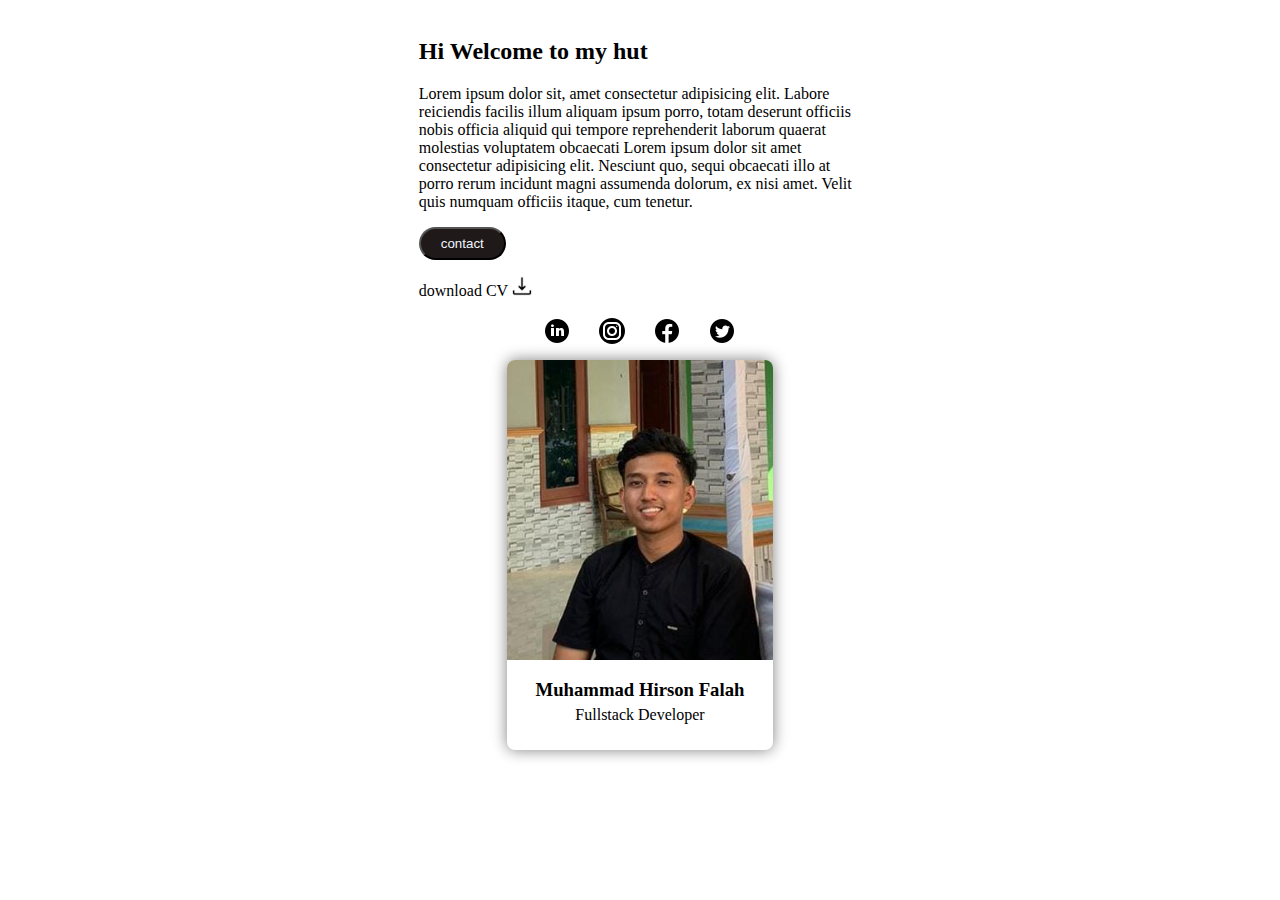
<file: day-1/index.html>
<!DOCTYPE html>
<html lang="en">

<head>
    <title>personal web</title>
</head>

<body>
    <div style="
            width: 35%;
            margin: auto;
            padding: 10px;">
        <h2>
            Hi Welcome to my hut
        </h2>
        <p>
            Lorem ipsum dolor sit, amet consectetur adipisicing elit. Labore reiciendis facilis illum aliquam ipsum
            porro,
            totam deserunt officiis nobis officia aliquid qui tempore
            reprehenderit laborum quaerat molestias voluptatem obcaecati Lorem ipsum dolor sit amet consectetur
            adipisicing elit. Nesciunt quo, sequi obcaecati illo at porro rerum incidunt
            magni assumenda dolorum, ex nisi amet. Velit quis numquam officiis itaque, cum tenetur.
        </p>
        <button style="
            text-align: center;
            background-color: rgb(32, 25, 25);
            color: aliceblue;
            padding: 7px 20px;
            border-radius: 50px;
            ">contact</button>
        <p>
            download CV
            <img src="./assets/image/icons8-installing-updates-50.png" alt="icon download" style="width: 20px;">
        </p>
        <div style="display:block;
            display: flex;
            justify-content: center;
            align-items: center;
            gap: 25px;
            margin-bottom: 10px;
            ">
            <a href="https://www.linkedin.com/">
                <img src="./assets/image/icons8-linkedin-30.png" alt="icon linkedin">
            </a>
            <a href="https://www.instagram.com/">
                <img src="./assets/image/icons8-instagram-30.png" alt="icon instagram">
            </a>
            <a href="https://www.facebook.com/">
                <img src="./assets/image/icons8-facebook-30.png" alt="icon facebook">
            </a>
            <a href="https://x.com/i/flow/login">
                <img src="./assets/image/icons8-twitter-circled-30.png" alt="icon twitter">
            </a>
        </div>

        <div class="container">
            <div style="
                    background-color: white;
                width: 60%;
                display: block;
                margin: auto;
                padding-bottom: 10px;
                border-radius: 8px;
                box-shadow: 0px 0px 15px grey;">
                <img src="./assets/image/img_1.jpg" alt="gambar ronaldo" style="
                    height: 300px;
                    width: 100%;
                    object-fit: cover;
                    display: block;
                    margin: auto;
                    border-radius: 8px 8px 0px 0px; //* membuat rounded kiri kanan kanan kiri    
                    ">
                <h3 style="text-align: center;
                    margin-bottom: 5px;;
                    ">Muhammad Hirson Falah</h3>
                <p style="
                    text-align: center; 
                    margin-top: 0px;">Fullstack Developer</p>
            </div>
        </div>
    </div>
</body>

</html>
</file>
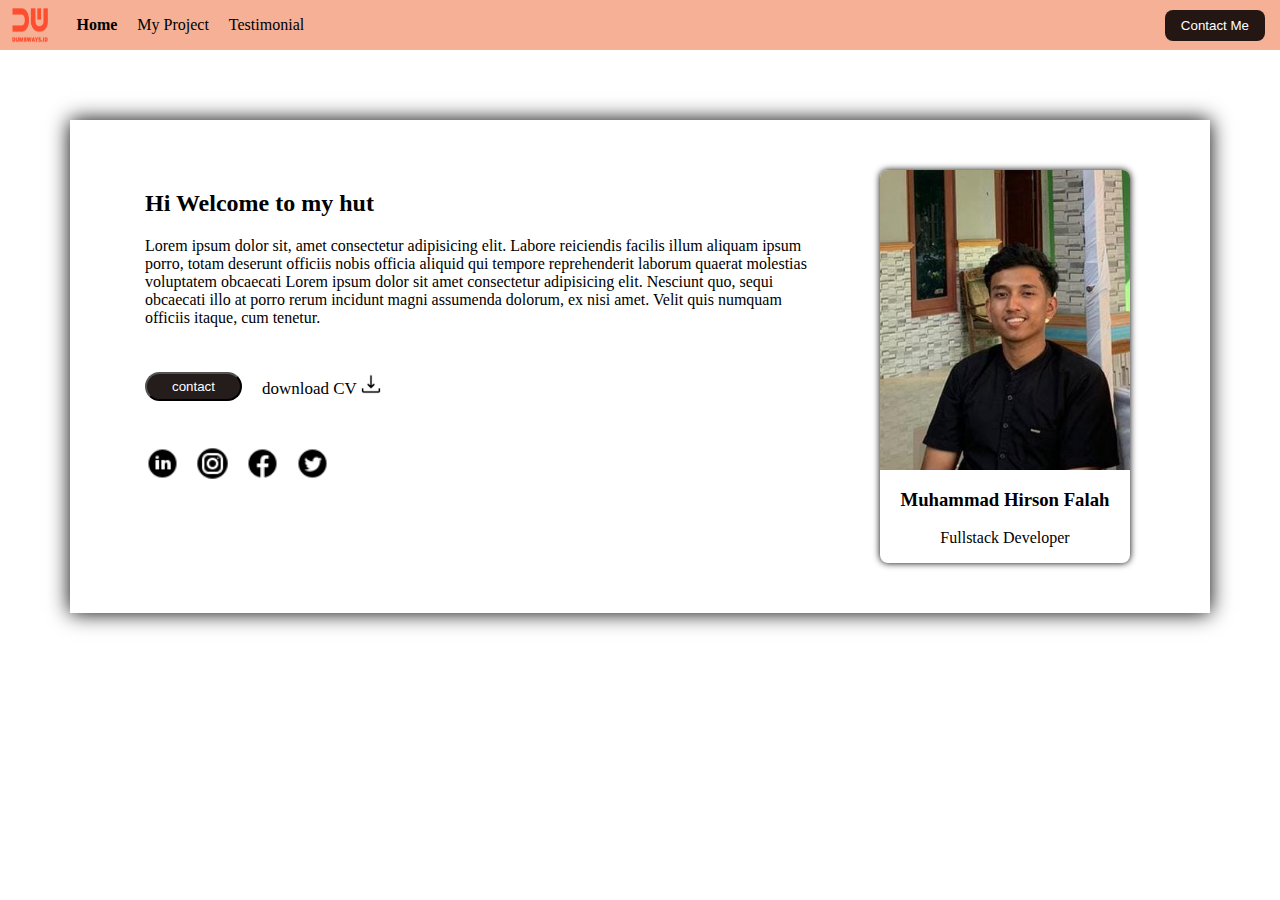
<file: day-10/index.html>
<!DOCTYPE html>
<html lang="en">
<head>
    <meta name="viewport" content="width=device-width, initial-scale=1.0">
    <title>personal web</title>
</head>
<link rel="stylesheet" href="./assets/css/index.css">
<link rel="stylesheet" href="https://cdnjs.cloudflare.com/ajax/libs/font-awesome/6.6.0/css/all.min.css" />
<body>
    <nav>
        <div class="logo">
            <img src="./assets/icons/brandred.png" alt="logo dumbways">
        </div>
        <div class="left">
            <ul>
                <li>
                    <a href="./index.html" style="font-weight: bold;">Home</a>
                </li>
                <li>
                    <a href="./blog.html">My Project</a>
                </li>
                <li>
                    <a href="./testimonial.html">Testimonial</a>
                </li>
            </ul>
        </div>
        <div class="right">
            <button>
                <a href="./contact.html">Contact Me</a>
            </button>
            <i class="fa-solid fa-bars" aria-hidden="true" style="cursor: pointer;" id="humberger-button" onclick="openHumberger()"></i>
        </div>
    </nav>
    <div class="container-humberger" id="container-humberger">
        <a href="index.html">Home</a>
        <a href="blog.html">My Project</a>
        <a href="contact.html" class="active1">Contact Me</a>
    </div>
    <div class="layout">
        <div class="box">
            <div class="card2">
            <h2>
                Hi Welcome to my hut
            </h2>
            <div class="paragraf">
                <p>
                    Lorem ipsum dolor sit, amet consectetur adipisicing elit. Labore reiciendis facilis illum aliquam
                    ipsum
                    porro,
                    totam deserunt officiis nobis officia aliquid qui tempore
                    reprehenderit laborum quaerat molestias voluptatem obcaecati Lorem ipsum dolor sit amet consectetur
                    adipisicing elit. Nesciunt quo, sequi obcaecati illo at porro rerum incidunt
                    magni assumenda dolorum, ex nisi amet. Velit quis numquam officiis itaque, cum tenetur.
                </p>
            </div>
            <div class="pormulir">
                <button class="button" ">contact</button>
            <p>
                download CV
                <img src=" ./assets/icons/icons8-installing-updates-50.png" alt="icon download" style="
                    width: 20px;">
                    </p>
            </div>

            <div class="icon">
                <a href="https://www.linkedin.com/">
                    <img src="./assets/icons/icons8-linkedin-30.png" alt="icon linkedin">
                </a>
                <a href="https://www.instagram.com/">
                    <img src="./assets/icons/icons8-instagram-30.png" alt="icon instagram">
                </a>
                <a href="https://www.facebook.com/">
                    <img src="./assets/icons/icons8-facebook-30.png" alt="icon facebook">
                </a>
                <a href="https://x.com/i/flow/login">
                    <img src="./assets/icons/icons8-twitter-circled-30.png" alt="icon twitter">
                </a>
            </div>
            </div>
            <div class="container">
            <div class="card">
                <img src="./assets/image/img_1.jpg" alt="gambar ronaldo">
                <h3>Muhammad Hirson Falah</h3>
                <p>Fullstack Developer</p>
            </div>
            </div>
        </div>
    </div>
    <script src="./assets/js/nav.js"></script>
    <script src="./assets/js/ajax.js"></script>
</body>
</html>
</file>
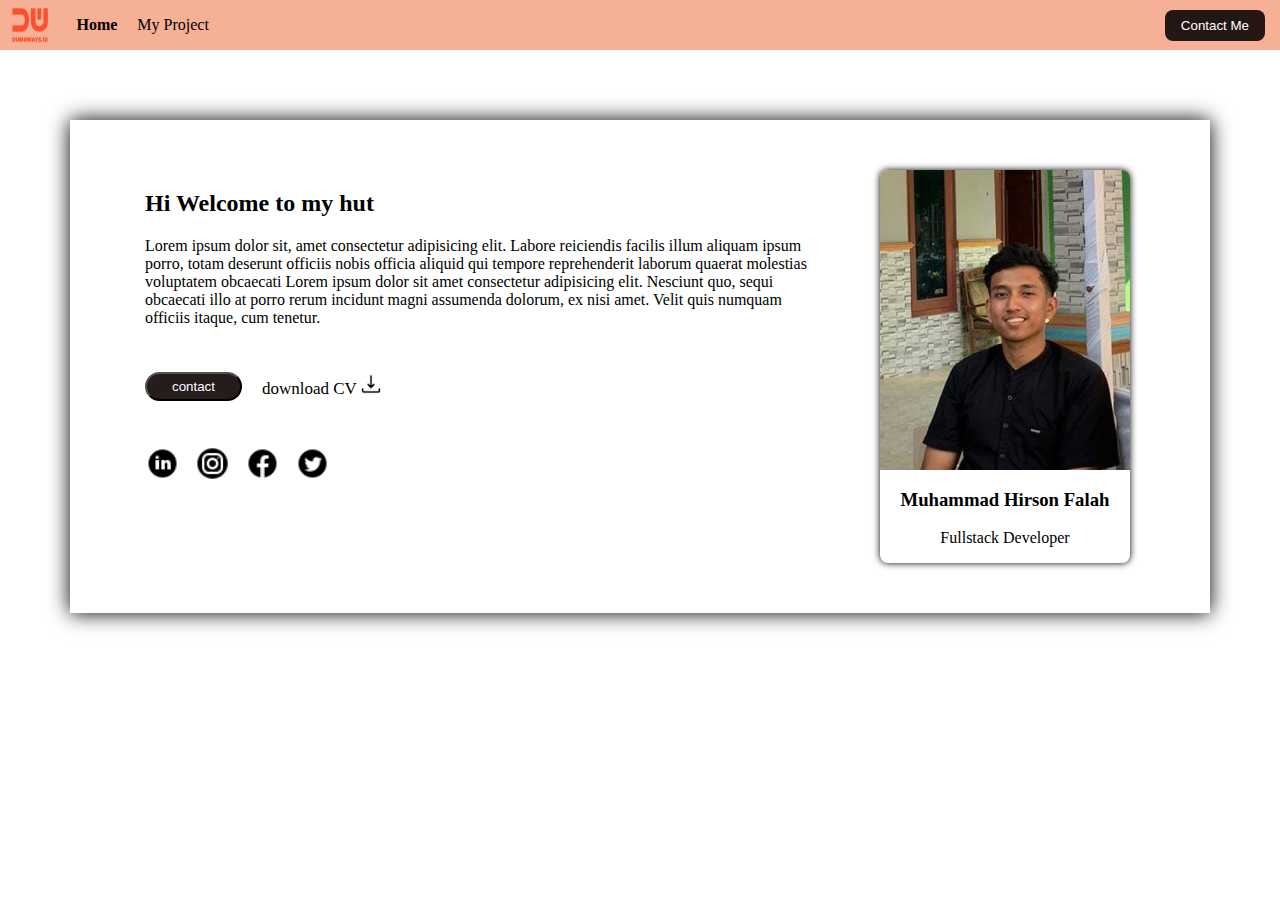
<file: day-3/index.html>
<!DOCTYPE html>
<html lang="en">
<head>
    <title>personal web</title>
</head>
<link rel="stylesheet" href="./assets/css/index.css">
<body>
    <nav>
        <div class="logo">
            <img src="./assets/icons/brandred.png" alt="logo dumbways">
        </div>
        <div class="left">
            <ul>
                <li>
                    <a href="./index.html" style="font-weight: bold;">Home</a>
                </li>
                <li>
                    <a href="./contact.html">My Project</a>
                </li>
            </ul>
        </div>
        <div class="right">
            <button>
                <a href="./contact.html">Contact Me</a>
            </button>
        </div>
    </nav>
    <div class="box">
        <div class="card2">
            <h2>
                Hi Welcome to my hut
            </h2>
            <div class="paragraf">
                <p>
                    Lorem ipsum dolor sit, amet consectetur adipisicing elit. Labore reiciendis facilis illum aliquam
                    ipsum
                    porro,
                    totam deserunt officiis nobis officia aliquid qui tempore
                    reprehenderit laborum quaerat molestias voluptatem obcaecati Lorem ipsum dolor sit amet consectetur
                    adipisicing elit. Nesciunt quo, sequi obcaecati illo at porro rerum incidunt
                    magni assumenda dolorum, ex nisi amet. Velit quis numquam officiis itaque, cum tenetur.
                </p>
            </div>
            <div class="pormulir">
                <button class="button" ">contact</button>
            <p>
                download CV
                <img src=" ./assets/icons/icons8-installing-updates-50.png" alt="icon download" style="
                    width: 20px;">
                    </p>
            </div>

            <div class="icon">
                <a href="https://www.linkedin.com/">
                    <img src="./assets/icons/icons8-linkedin-30.png" alt="icon linkedin">
                </a>
                <a href="https://www.instagram.com/">
                    <img src="./assets/icons/icons8-instagram-30.png" alt="icon instagram">
                </a>
                <a href="https://www.facebook.com/">
                    <img src="./assets/icons/icons8-facebook-30.png" alt="icon facebook">
                </a>
                <a href="https://x.com/i/flow/login">
                    <img src="./assets/icons/icons8-twitter-circled-30.png" alt="icon twitter">
                </a>
            </div>
        </div>
        <div class="container">
            <div class="card">
                <img src="./assets/image/img_1.jpg" alt="gambar ronaldo">
                <h3>Muhammad Hirson Falah</h3>
                <p>Fullstack Developer</p>
            </div>
        </div>
    </div>

</body>
</html>
</file>
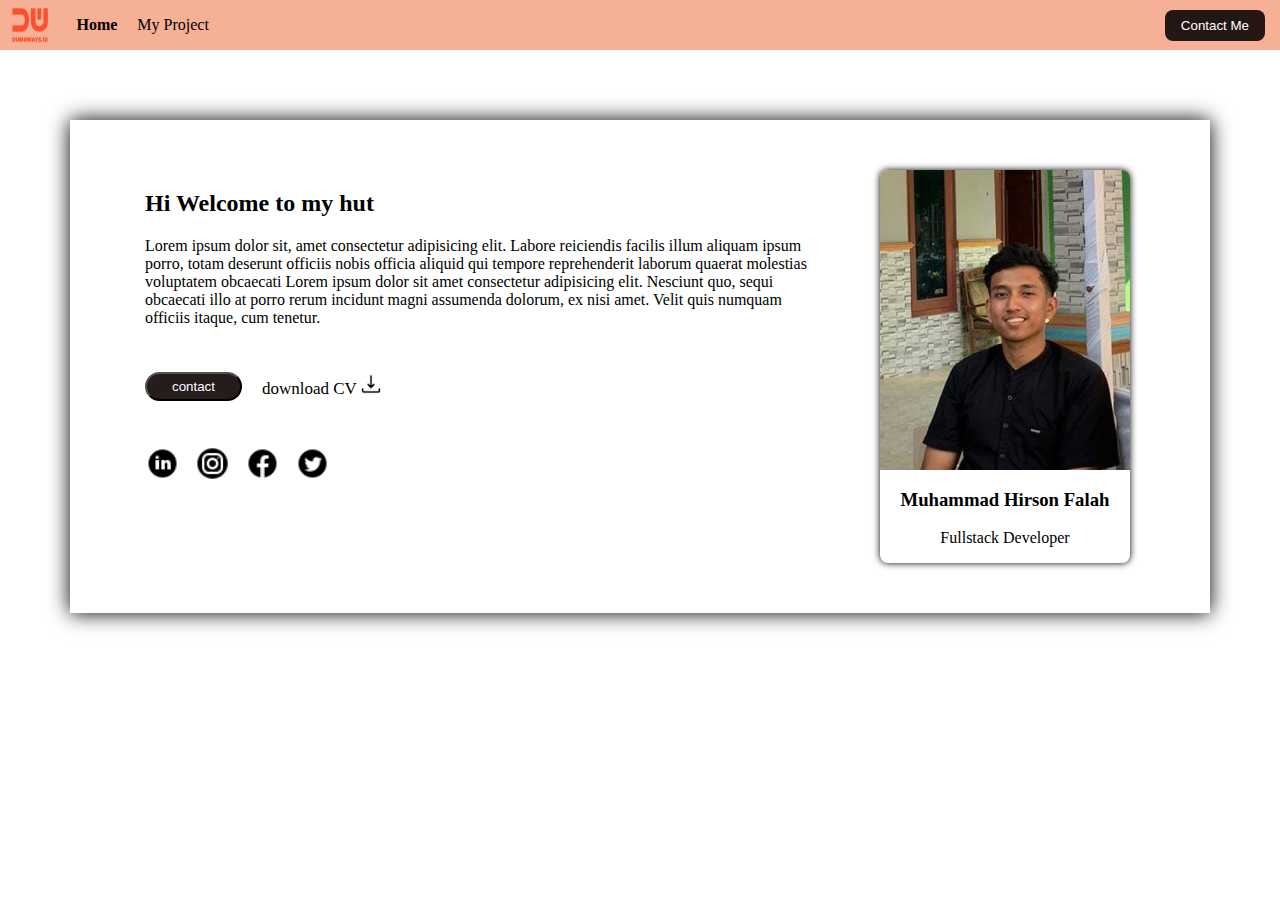
<file: day-6/index.html>
<!DOCTYPE html>
<html lang="en">
<head>
    <meta name="viewport" content="width=device-width, initial-scale=1.0">
    <title>personal web</title>
</head>
<link rel="stylesheet" href="./assets/css/index.css">
<link rel="stylesheet" href="https://cdnjs.cloudflare.com/ajax/libs/font-awesome/6.6.0/css/all.min.css" />
<body>
    <nav>
        <div class="logo">
            <img src="./assets/icons/brandred.png" alt="logo dumbways">
        </div>
        <div class="left">
            <ul>
                <li>
                    <a href="./index.html" style="font-weight: bold;">Home</a>
                </li>
                <li>
                    <a href="./blog.html">My Project</a>
                </li>
            </ul>
        </div>
        <div class="right">
            <button>
                <a href="./contact.html">Contact Me</a>
            </button>
            <i class="fa-solid fa-bars" aria-hidden="true" style="cursor: pointer;" id="humberger-button" onclick="openHumberger()"></i>
                    
        </div>
    </nav>
    <div class="container-humberger" id="container-humberger">
        <a href="index.html">Home</a>
        <a href="blog.html">My Project</a>
        <a href="contact.html" class="active1">Contact Me</a>
    </div>
    <div class="layout">
        <div class="box">
            <div class="card2">
            <h2>
                Hi Welcome to my hut
            </h2>
            <div class="paragraf">
                <p>
                    Lorem ipsum dolor sit, amet consectetur adipisicing elit. Labore reiciendis facilis illum aliquam
                    ipsum
                    porro,
                    totam deserunt officiis nobis officia aliquid qui tempore
                    reprehenderit laborum quaerat molestias voluptatem obcaecati Lorem ipsum dolor sit amet consectetur
                    adipisicing elit. Nesciunt quo, sequi obcaecati illo at porro rerum incidunt
                    magni assumenda dolorum, ex nisi amet. Velit quis numquam officiis itaque, cum tenetur.
                </p>
            </div>
            <div class="pormulir">
                <button class="button" ">contact</button>
            <p>
                download CV
                <img src=" ./assets/icons/icons8-installing-updates-50.png" alt="icon download" style="
                    width: 20px;">
                    </p>
            </div>

            <div class="icon">
                <a href="https://www.linkedin.com/">
                    <img src="./assets/icons/icons8-linkedin-30.png" alt="icon linkedin">
                </a>
                <a href="https://www.instagram.com/">
                    <img src="./assets/icons/icons8-instagram-30.png" alt="icon instagram">
                </a>
                <a href="https://www.facebook.com/">
                    <img src="./assets/icons/icons8-facebook-30.png" alt="icon facebook">
                </a>
                <a href="https://x.com/i/flow/login">
                    <img src="./assets/icons/icons8-twitter-circled-30.png" alt="icon twitter">
                </a>
            </div>
            </div>
            <div class="container">
            <div class="card">
                <img src="./assets/image/img_1.jpg" alt="gambar ronaldo">
                <h3>Muhammad Hirson Falah</h3>
                <p>Fullstack Developer</p>
            </div>
            </div>
        </div>
    </div>
    <script src="./assets/js/nav.js"></script>
</body>
</html>
</file>
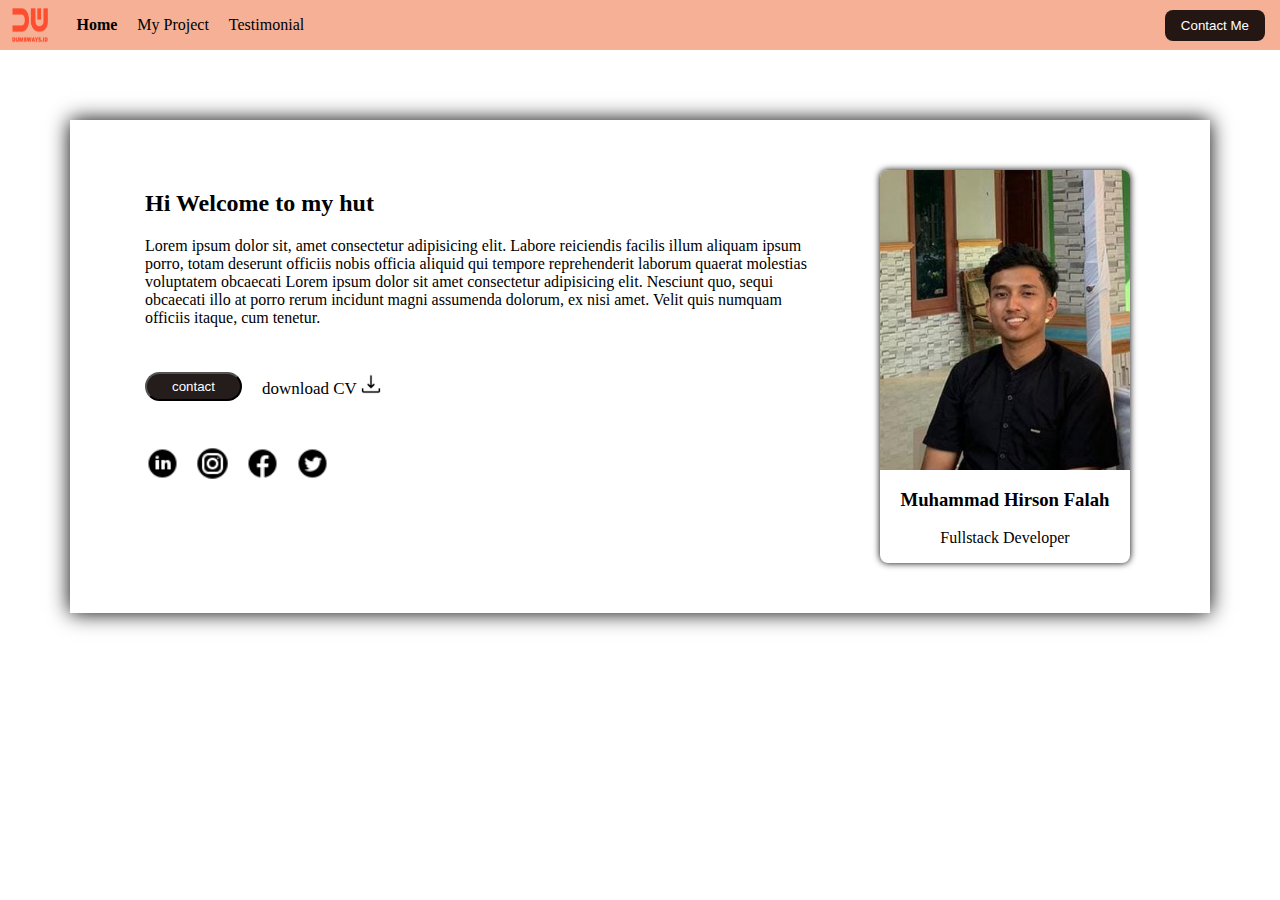
<file: day-7/index.html>
<!DOCTYPE html>
<html lang="en">
<head>
    <meta name="viewport" content="width=device-width, initial-scale=1.0">
    <title>personal web</title>
</head>
<link rel="stylesheet" href="./assets/css/index.css">
<link rel="stylesheet" href="https://cdnjs.cloudflare.com/ajax/libs/font-awesome/6.6.0/css/all.min.css" />
<body>
    <nav>
        <div class="logo">
            <img src="./assets/icons/brandred.png" alt="logo dumbways">
        </div>
        <div class="left">
            <ul>
                <li>
                    <a href="./index.html" style="font-weight: bold;">Home</a>
                </li>
                <li>
                    <a href="./blog.html">My Project</a>
                </li>
                <li>
                    <a href="./testimonial.html">Testimonial</a>
                </li>
            </ul>
        </div>
        <div class="right">
            <button>
                <a href="./contact.html">Contact Me</a>
            </button>
            <i class="fa-solid fa-bars" aria-hidden="true" style="cursor: pointer;" id="humberger-button" onclick="openHumberger()"></i>
        </div>
    </nav>
    <div class="container-humberger" id="container-humberger">
        <a href="index.html">Home</a>
        <a href="blog.html">My Project</a>
        <a href="contact.html" class="active1">Contact Me</a>
    </div>
    <div class="layout">
        <div class="box">
            <div class="card2">
            <h2>
                Hi Welcome to my hut
            </h2>
            <div class="paragraf">
                <p>
                    Lorem ipsum dolor sit, amet consectetur adipisicing elit. Labore reiciendis facilis illum aliquam
                    ipsum
                    porro,
                    totam deserunt officiis nobis officia aliquid qui tempore
                    reprehenderit laborum quaerat molestias voluptatem obcaecati Lorem ipsum dolor sit amet consectetur
                    adipisicing elit. Nesciunt quo, sequi obcaecati illo at porro rerum incidunt
                    magni assumenda dolorum, ex nisi amet. Velit quis numquam officiis itaque, cum tenetur.
                </p>
            </div>
            <div class="pormulir">
                <button class="button" ">contact</button>
            <p>
                download CV
                <img src=" ./assets/icons/icons8-installing-updates-50.png" alt="icon download" style="
                    width: 20px;">
                    </p>
            </div>

            <div class="icon">
                <a href="https://www.linkedin.com/">
                    <img src="./assets/icons/icons8-linkedin-30.png" alt="icon linkedin">
                </a>
                <a href="https://www.instagram.com/">
                    <img src="./assets/icons/icons8-instagram-30.png" alt="icon instagram">
                </a>
                <a href="https://www.facebook.com/">
                    <img src="./assets/icons/icons8-facebook-30.png" alt="icon facebook">
                </a>
                <a href="https://x.com/i/flow/login">
                    <img src="./assets/icons/icons8-twitter-circled-30.png" alt="icon twitter">
                </a>
            </div>
            </div>
            <div class="container">
            <div class="card">
                <img src="./assets/image/img_1.jpg" alt="gambar ronaldo">
                <h3>Muhammad Hirson Falah</h3>
                <p>Fullstack Developer</p>
            </div>
            </div>
        </div>
    </div>
    <script src="./assets/js/nav.js"></script>
</body>
</html>
</file>
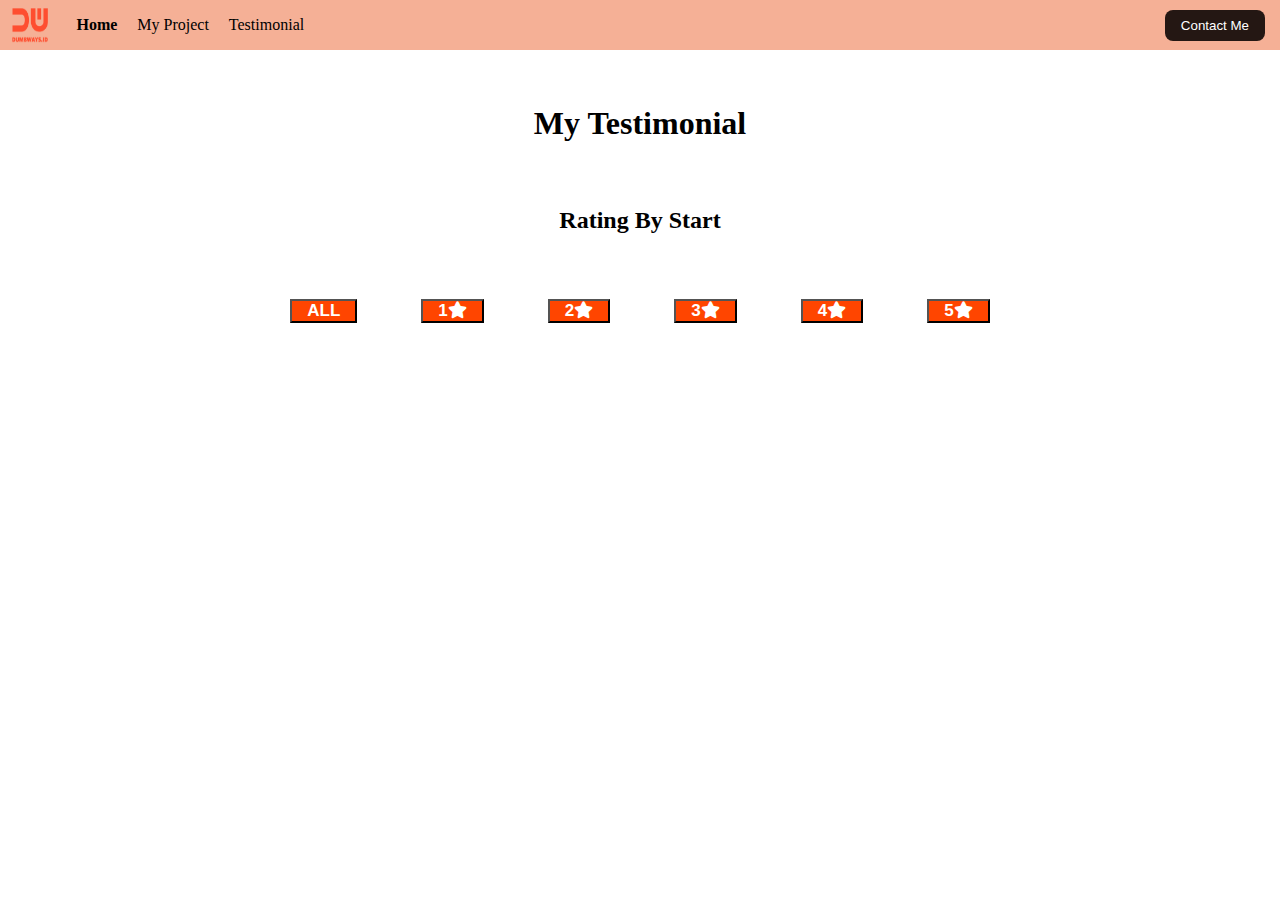
<file: day-10/testimonial.html>
<!DOCTYPE html>
<html lang="en">

<head>
    <meta charset="UTF-8">
    <meta name="viewport" content="width=device-width, initial-scale=1.0">
    <title>testimonial</title>
    <link rel="stylesheet" href="./assets/css/index.css" />
    <link rel="stylesheet" href="./assets/css/testimonial.css">
    <link rel="stylesheet" href="https://cdnjs.cloudflare.com/ajax/libs/font-awesome/6.6.0/css/all.min.css" />
</head>

<body>
    <nav>
        <div class="logo">
            <img src="./assets/icons/brandred.png" alt="logo dumbways">
        </div>
        <div class="left">
            <ul>
                <li>
                    <a href="./index.html" style="font-weight: bold;">Home</a>
                </li>
                <li>
                    <a href="./blog.html">My Project</a>
                </li>
                <li>
                    <a href="./testimonial.html">Testimonial</a>
                </li>
            </ul>
        </div>
        <div class="right">
            <button>
                <a href="./contact.html">Contact Me</a>
            </button>
            <i class="fa-solid fa-bars" aria-hidden="true" style="cursor: pointer;" id="humberger-button"
                onclick="openHumberger()"></i>
        </div>
    </nav>
    <div class="humberger-nav-container" id="humberger-nav-container">
        <a href="index.html">Home</a>
        <a href="blog.html">Blog</a>
        <a href="testimonial.html">Testimonial</a>
        <a href="contact.html" class="active1">Contact Me</a>
    </div>
    <div class="containers">
        <h1>My Testimonial</h1>
        <div class="container-rating">
            <h2>Rating By Start</h2>
            
            <div class="rating">
                <button class="button-rating" onclick="allTestimonial()">ALL</button>
                <button class="button-rating" onclick="filterTestimonials(1)">1<i class="fa fa-star" aria-hidden="true"></i></button>
                <button class="button-rating" onclick="filterTestimonials(2)">2<i class="fa fa-star" aria-hidden="true"></i></button>
                <button class="button-rating" onclick="filterTestimonials(3)">3<i class="fa fa-star" aria-hidden="true"></i></button>
                <button class="button-rating" onclick="filterTestimonials(4)">4<i class="fa fa-star" aria-hidden="true"></i></button>
                <button class="button-rating" onclick="filterTestimonials(5)">5<i class="fa fa-star" aria-hidden="true"></i></button>
            </div>
        </div>
    <section class="testimonials" id="testimonials">
    </section>
    <script src="./assets/js/nav.js"></script>
    <script src="./assets/js/testimonial.js"></script>
</body>

</html>
</file>
<file: day-10/assets/css/index.css>
body {
    margin: 0;
}

nav {
    background-color: rgb(245, 176, 150);
    display: flex;
    justify-content: space-between;
    width: 100%;
}

.logo {
    display: flex;
    align-items: center;
    height: 35px;
    width: 75px;
}

.logo img {
    display: flex;
    align-items: center;
    height: 100%;
    width: 100%;
    padding-left: 12px;
    padding-top: 16px;
}

.left {
    display: flex;
    justify-content: space-between;
    align-items: center;
    width: 100%;

}

.left ul {
    display: flex;

}

.left ul li {
    list-style-type: none;
    padding-right: 20px;
}

.left ul li a {
    text-decoration: none;
    color: black;
}

.right {
    display: flex;
    align-items: center;
    width: 100%;
    justify-content: flex-end;
}

.right button {
    background-color: rgb(36, 23, 19);
    padding: 8px 16px;
    margin-right: 15px;
    border: none;
    border-radius: 8px;
    text-align: center;
    display: flex;
}

.right button a {
    text-decoration: none;
    color: white;
    display: flex;
    text-align: center;
}

.box {
    /* width: 35%;
    margin: auto;
    padding: 10px; */
    display: flex;
    justify-content: space-between;
    padding-top: 50px;
    padding-bottom: 30px;
    padding-left: 75px;
    padding-right: 80px;
    background-color: white;
    box-shadow: 0px 0px 20px;
    margin: 70px;
}
.paragraf p {
    padding-right: 50px;

}
.button {
    color:white;
    background-color: rgb(37, 28, 28);
    padding: 5px 25px;
    border-radius: 50px;
}
.pormulir {
    display: flex;
    align-items: center;
    margin: 30px 0px;
}
.pormulir button {
margin-right: 20px; 
}
.pormulir p {
    font-size: 17px;
}
.icon {
    display: flex;
    align-items: center;
}
.icon a {
    margin:  0px 15px 0px 0px;
}
.icon a img {
    width: 35px;
}
.container {
    align-items: center;
    background-color: white;
    margin-bottom: 20px;
    border-radius: 8px;
    box-shadow: 0px 0px 7px;
}
.container img {
    height: 300px;
    width: 250px;
    object-fit: cover;
    display: block;
    margin: auto;
    border-radius: 8px 8px 0px 0px;
    -webkit-border-radius: 8px 8px 0px 0px;
    -moz-border-radius: 8px 8px 0px 0px;
    -ms-border-radius: 8px 8px 0px 0px;
    -o-border-radius: 8px 8px 0px 0px;
}
.container h3 {
    text-align: center;
}
.container p {
    text-align: center;
}

/* layouting */
.container-humberger {
    background-color: rgb(35, 102, 102);
    display: none;
    flex-direction: column;
    justify-content: center;
    width: 100%;
}
    .right i {
        display: none;
    }
    .humberger-nav-container {
        display: none;
    }
@media screen and (max-width : 500px){
    nav {
        width: 100%;
        height: 45px;
    }
    .left ul li a {
        display: none;
    }
    .right button a {
        display: none;
    }
    .right button {
        display: none;
    }
    .right i {
        display: block;
        padding-right: 20px;
    }
    #humberger-button {
        display: block;
        padding-right: 25px;
        cursor: pointer;
    }
    body .box {
        display: flex;
        flex-direction:column-reverse;
        align-items: center;
        margin: 30px;
    }
    .box .container {
        object-fit: cover;
        margin: auto;
        justify-content: center;
    }
    .icon {
        margin: 0px;
        width: 100%;
        height: 100%;
        display: flex;
        justify-content: center;
        
    }
    .icon a img {
        display: flex;
        justify-content: center;
        height: 35px;
        width: 35px;
    }
    .testimonials {
        display: block;
        flex-direction: column;
        align-items: center;
        
    }
    .testimonials .testimonial {
        display: block;
        width: 300px;
        margin-bottom: 20px;
    }
    
}

@media screen and (max-width : 600px){
    body .box {
        display: flex;
        flex-direction:column-reverse;
        align-items: center;
        margin: 30px;
    }
    .box .container {
        object-fit: cover;
        margin: auto;
        justify-content: center;
    }
    .icon {
        margin: 0px;
        width: 100%;
        height: 100%;
        display: flex;
        justify-content: center;
        
    }
    .icon a img {
        display: flex;
        justify-content: center;
        height: 35px;
        width: 35px;
    }
}

/* humberger */

.container-humberger a {
    display: flex;
    justify-content: center;
    text-decoration: none;
    padding: 7px;
    border: 2px solid white;
    color: white;
}
.container-humberger .active1 {
    background-color: orangered;
}
</file>
<file: day-3/assets/css/index.css>
body {
    margin: 0;
}

nav {
    background-color: rgb(245, 176, 150);
    display: flex;
    justify-content: space-between;
}

.logo {
    display: flex;
    align-items: center;
    height: 35px;
    width: 75px;
}

.logo img {
    display: flex;
    align-items: center;
    height: 100%;
    width: 100%;
    padding-left: 12px;
    padding-top: 16px;
}

.left {
    display: flex;
    justify-content: space-between;
    align-items: center;
    width: 100%;

}

.left ul {
    display: flex;

}

.left ul li {
    list-style-type: none;
    padding-right: 20px;
}

.left ul li a {
    text-decoration: none;
    color: black;
}

.right {
    display: flex;
    align-items: center;
    width: 100%;
    justify-content: flex-end;
}

.right button {
    background-color: rgb(36, 23, 19);
    padding: 8px 16px;
    margin-right: 15px;
    border: none;
    border-radius: 8px;
    text-align: center;
    display: flex;
}

.right button a {
    text-decoration: none;
    color: white;
    display: flex;
    text-align: center;
}

.box {
    /* width: 35%;
    margin: auto;
    padding: 10px; */
    display: flex;
    justify-content: space-between;
    padding-top: 50px;
    padding-bottom: 30px;
    padding-left: 75px;
    padding-right: 80px;
    background-color: white;
    box-shadow: 0px 0px 20px;
    margin: 70px;
}
.paragraf p {
    padding-right: 50px;

}
.button {
    color:white;
    background-color: rgb(37, 28, 28);
    padding: 5px 25px;
    border-radius: 50px;
    /* margin: 30px 0px; */
}
.pormulir {
    display: flex;
    align-items: center;
    margin: 30px 0px;
}
.pormulir button {
margin-right: 20px; 
}
.pormulir p {
    font-size: 17px;
}
.icon {
    display: flex;
    align-items: center;
}
.icon a {
    margin:  0px 15px 0px 0px;
}
.icon a img {
    width: 35px;
}
.container {
    align-items: center;
    background-color: white;
    margin-bottom: 20px;
    border-radius: 8px;
    box-shadow: 0px 0px 7px;
}
.container img {
    height: 300px;
    width: 250px;
    object-fit: cover;
    display: block;
    margin: auto;
    border-radius: 8px 8px 0px 0px;
}
.container h3 {
    text-align: center;
}
.container p {
    text-align: center;
}
</file>
<file: day-6/assets/css/index.css>
body {
    margin: 0;
}

nav {
    background-color: rgb(245, 176, 150);
    display: flex;
    justify-content: space-between;
    width: 100%;
}

.logo {
    display: flex;
    align-items: center;
    height: 35px;
    width: 75px;
}

.logo img {
    display: flex;
    align-items: center;
    height: 100%;
    width: 100%;
    padding-left: 12px;
    padding-top: 16px;
}

.left {
    display: flex;
    justify-content: space-between;
    align-items: center;
    width: 100%;

}

.left ul {
    display: flex;

}

.left ul li {
    list-style-type: none;
    padding-right: 20px;
}

.left ul li a {
    text-decoration: none;
    color: black;
}

.right {
    display: flex;
    align-items: center;
    width: 100%;
    justify-content: flex-end;
}

.right button {
    background-color: rgb(36, 23, 19);
    padding: 8px 16px;
    margin-right: 15px;
    border: none;
    border-radius: 8px;
    text-align: center;
    display: flex;
}

.right button a {
    text-decoration: none;
    color: white;
    display: flex;
    text-align: center;
}

.box {
    /* width: 35%;
    margin: auto;
    padding: 10px; */
    display: flex;
    justify-content: space-between;
    padding-top: 50px;
    padding-bottom: 30px;
    padding-left: 75px;
    padding-right: 80px;
    background-color: white;
    box-shadow: 0px 0px 20px;
    margin: 70px;
}
.paragraf p {
    padding-right: 50px;

}
.button {
    color:white;
    background-color: rgb(37, 28, 28);
    padding: 5px 25px;
    border-radius: 50px;
}
.pormulir {
    display: flex;
    align-items: center;
    margin: 30px 0px;
}
.pormulir button {
margin-right: 20px; 
}
.pormulir p {
    font-size: 17px;
}
.icon {
    display: flex;
    align-items: center;
}
.icon a {
    margin:  0px 15px 0px 0px;
}
.icon a img {
    width: 35px;
}
.container {
    align-items: center;
    background-color: white;
    margin-bottom: 20px;
    border-radius: 8px;
    box-shadow: 0px 0px 7px;
}
.container img {
    height: 300px;
    width: 250px;
    object-fit: cover;
    display: block;
    margin: auto;
    border-radius: 8px 8px 0px 0px;
    -webkit-border-radius: 8px 8px 0px 0px;
    -moz-border-radius: 8px 8px 0px 0px;
    -ms-border-radius: 8px 8px 0px 0px;
    -o-border-radius: 8px 8px 0px 0px;
}
.container h3 {
    text-align: center;
}
.container p {
    text-align: center;
}

/* layouting */
.container-humberger {
    background-color: rgb(35, 102, 102);
    display: none;
    flex-direction: column;
    justify-content: center;
    width: 100%;
}
    .right i {
        display: none;
    }
@media screen and (max-width : 500px){
    nav {
        width: 100%;
        height: 45px;
    }
    .left ul li a {
        display: none;
    }
    .right button a {
        display: none;
    }
    .right button {
        display: none;
    }
    .right i {
        display: block;
        padding-right: 20px;
    }
    #humbergerbtn {
        display: block;
        padding-right: 25px;
        cursor: pointer;
    }
    body .box {
        display: flex;
        flex-direction:column-reverse;
        align-items: center;
        margin: 30px;
    }
    .box .container {
        object-fit: cover;
        margin: auto;
        justify-content: center;
    }
    .icon {
        margin: 0px;
        width: 100%;
        height: 100%;
        display: flex;
        justify-content: center;
        
    }
    .icon a img {
        display: flex;
        justify-content: center;
        height: 35px;
        width: 35px;
    }
}

@media screen and (max-width : 600px){
    body .box {
        display: flex;
        flex-direction:column-reverse;
        align-items: center;
        margin: 30px;
    }
    .box .container {
        object-fit: cover;
        margin: auto;
        justify-content: center;
    }
    .icon {
        margin: 0px;
        width: 100%;
        height: 100%;
        display: flex;
        justify-content: center;
        
    }
    .icon a img {
        display: flex;
        justify-content: center;
        height: 35px;
        width: 35px;
    }
}

/* humberger */

.container-humberger a {
    display: flex;
    justify-content: center;
    text-decoration: none;
    padding: 7px;
    border: 2px solid white;
    color: white;
}
.container-humberger .active1 {
    background-color: orangered;
}
</file>
<file: day-7/assets/css/index.css>
body {
    margin: 0;
}

nav {
    background-color: rgb(245, 176, 150);
    display: flex;
    justify-content: space-between;
    width: 100%;
}

.logo {
    display: flex;
    align-items: center;
    height: 35px;
    width: 75px;
}

.logo img {
    display: flex;
    align-items: center;
    height: 100%;
    width: 100%;
    padding-left: 12px;
    padding-top: 16px;
}

.left {
    display: flex;
    justify-content: space-between;
    align-items: center;
    width: 100%;

}

.left ul {
    display: flex;

}

.left ul li {
    list-style-type: none;
    padding-right: 20px;
}

.left ul li a {
    text-decoration: none;
    color: black;
}

.right {
    display: flex;
    align-items: center;
    width: 100%;
    justify-content: flex-end;
}

.right button {
    background-color: rgb(36, 23, 19);
    padding: 8px 16px;
    margin-right: 15px;
    border: none;
    border-radius: 8px;
    text-align: center;
    display: flex;
}

.right button a {
    text-decoration: none;
    color: white;
    display: flex;
    text-align: center;
}

.box {
    /* width: 35%;
    margin: auto;
    padding: 10px; */
    display: flex;
    justify-content: space-between;
    padding-top: 50px;
    padding-bottom: 30px;
    padding-left: 75px;
    padding-right: 80px;
    background-color: white;
    box-shadow: 0px 0px 20px;
    margin: 70px;
}
.paragraf p {
    padding-right: 50px;

}
.button {
    color:white;
    background-color: rgb(37, 28, 28);
    padding: 5px 25px;
    border-radius: 50px;
}
.pormulir {
    display: flex;
    align-items: center;
    margin: 30px 0px;
}
.pormulir button {
margin-right: 20px; 
}
.pormulir p {
    font-size: 17px;
}
.icon {
    display: flex;
    align-items: center;
}
.icon a {
    margin:  0px 15px 0px 0px;
}
.icon a img {
    width: 35px;
}
.container {
    align-items: center;
    background-color: white;
    margin-bottom: 20px;
    border-radius: 8px;
    box-shadow: 0px 0px 7px;
}
.container img {
    height: 300px;
    width: 250px;
    object-fit: cover;
    display: block;
    margin: auto;
    border-radius: 8px 8px 0px 0px;
    -webkit-border-radius: 8px 8px 0px 0px;
    -moz-border-radius: 8px 8px 0px 0px;
    -ms-border-radius: 8px 8px 0px 0px;
    -o-border-radius: 8px 8px 0px 0px;
}
.container h3 {
    text-align: center;
}
.container p {
    text-align: center;
}

/* layouting */
.container-humberger {
    background-color: rgb(35, 102, 102);
    display: none;
    flex-direction: column;
    justify-content: center;
    width: 100%;
}
    .right i {
        display: none;
    }
    .humberger-nav-container {
        display: none;
    }
@media screen and (max-width : 500px){
    nav {
        width: 100%;
        height: 45px;
    }
    .left ul li a {
        display: none;
    }
    .right button a {
        display: none;
    }
    .right button {
        display: none;
    }
    .right i {
        display: block;
        padding-right: 20px;
    }
    #humberger-button {
        display: block;
        padding-right: 25px;
        cursor: pointer;
    }
    body .box {
        display: flex;
        flex-direction:column-reverse;
        align-items: center;
        margin: 30px;
    }
    .box .container {
        object-fit: cover;
        margin: auto;
        justify-content: center;
    }
    .icon {
        margin: 0px;
        width: 100%;
        height: 100%;
        display: flex;
        justify-content: center;
        
    }
    .icon a img {
        display: flex;
        justify-content: center;
        height: 35px;
        width: 35px;
    }
    .testimonials {
        display: block;
        flex-direction: column;
        align-items: center;
        
    }
    .testimonials .testimonial {
        display: block;
        width: 300px;
        margin-bottom: 20px;
    }
    
}

@media screen and (max-width : 600px){
    body .box {
        display: flex;
        flex-direction:column-reverse;
        align-items: center;
        margin: 30px;
    }
    .box .container {
        object-fit: cover;
        margin: auto;
        justify-content: center;
    }
    .icon {
        margin: 0px;
        width: 100%;
        height: 100%;
        display: flex;
        justify-content: center;
        
    }
    .icon a img {
        display: flex;
        justify-content: center;
        height: 35px;
        width: 35px;
    }
}

/* humberger */

.container-humberger a {
    display: flex;
    justify-content: center;
    text-decoration: none;
    padding: 7px;
    border: 2px solid white;
    color: white;
}
.container-humberger .active1 {
    background-color: orangered;
}
</file>
<file: day-10/assets/css/testimonial.css>
.containers {
    display: flex;
    flex-direction: column;
    justify-content: center;
    margin: 10px;
}
.containers h1 {
    display: flex;
    justify-content: center;
    margin: 45px;

}
.testimonials{
    display: flex;
    flex-wrap: flex;
    justify-content: center;
    margin-top: 30px;
    width: 100%;
}
.testimonial{
    width: 22%;
    margin: 0px 10px 10px 10px;
    padding: 20px;
    background-color: white;
    box-shadow: 0 0 10px black;
}
.testimonials .testimonial img {
    display: flex;
    justify-content: center;
    width: 300px;
    height: 200px;
    object-fit: cover;
}

.testimonials .testimonial .author {
    text-align: end;
    font-style: italic;
    font-weight: bold;
}
.container-rating {
    display: flex;
    flex-direction: column;
    align-items: center;
}
.rating button {
    margin: 30px;
    padding: 0px 15px;
    font-size: 17px;
    font-weight: bold;
    background-color: orangered;
    color: white;
    cursor: pointer;
}
.rating{
    margin: 15px;
}
.container-rating{
    display: flex;
    justify-content: center;
    
}
.testimonials{
    display: flex;
    flex-wrap: wrap;
    justify-content: center;
    margin-top: 30px;
    width: 100%;
}
.testimonials{
    flex-wrap: wrap;
}
</file>
